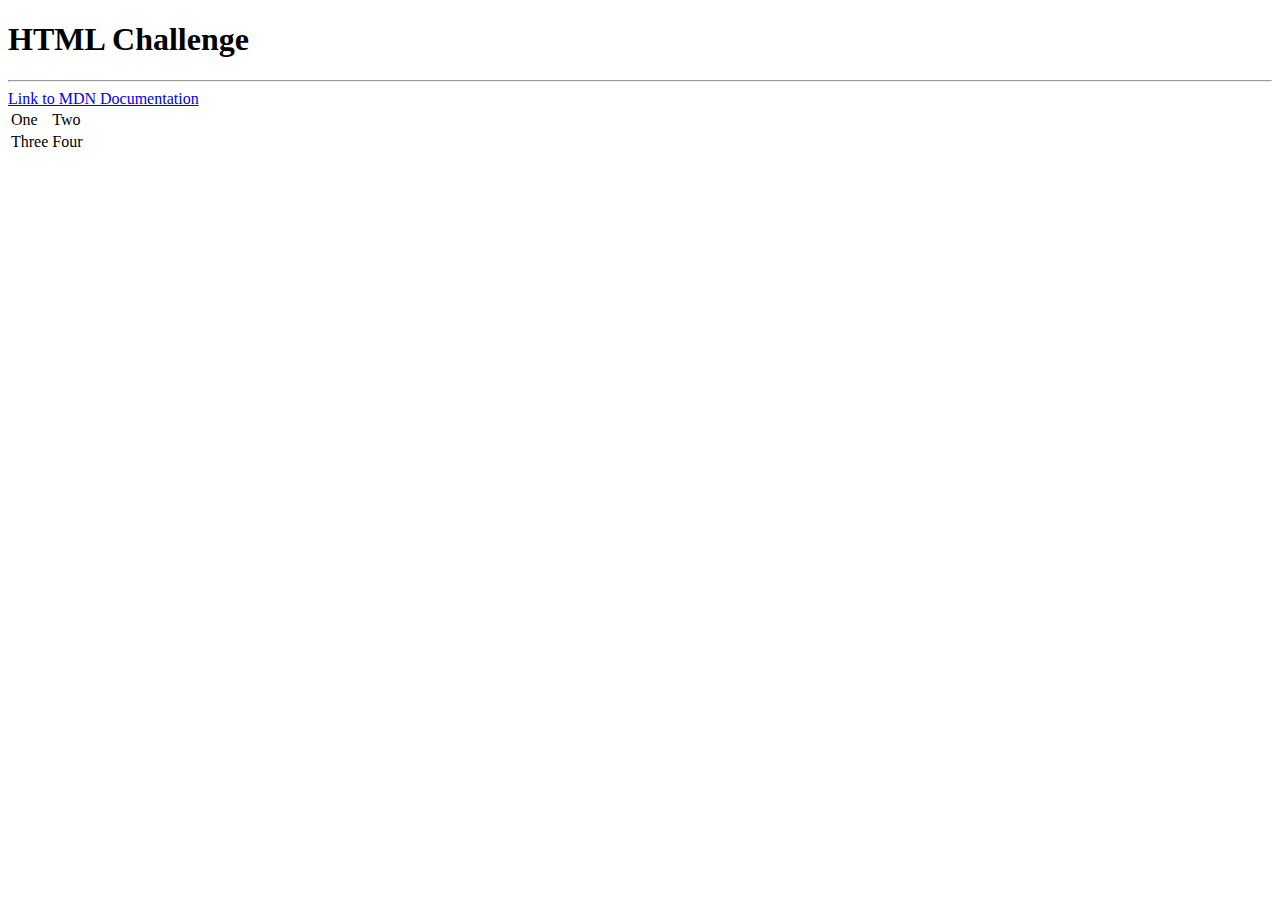
<file: challenge.html>
<!DOCTYPE html>
<html lang="en" dir="ltr">
  <head>
    <meta charset="utf-8">
    <title>index</title>
  </head>
  <body>
    <h1>HTML Challenge</h1>
    <hr>
    <a href="https://developer.mozilla.org/en-US/">Link to MDN Documentation</a>
    <table>
      <tr>
        <td>One</td>
        <td>Two</td>
      </tr>
      <tr>
        <td>Three</td>
        <td>Four</td>
      </tr>
    </table>
  </body>
</html>
</file>
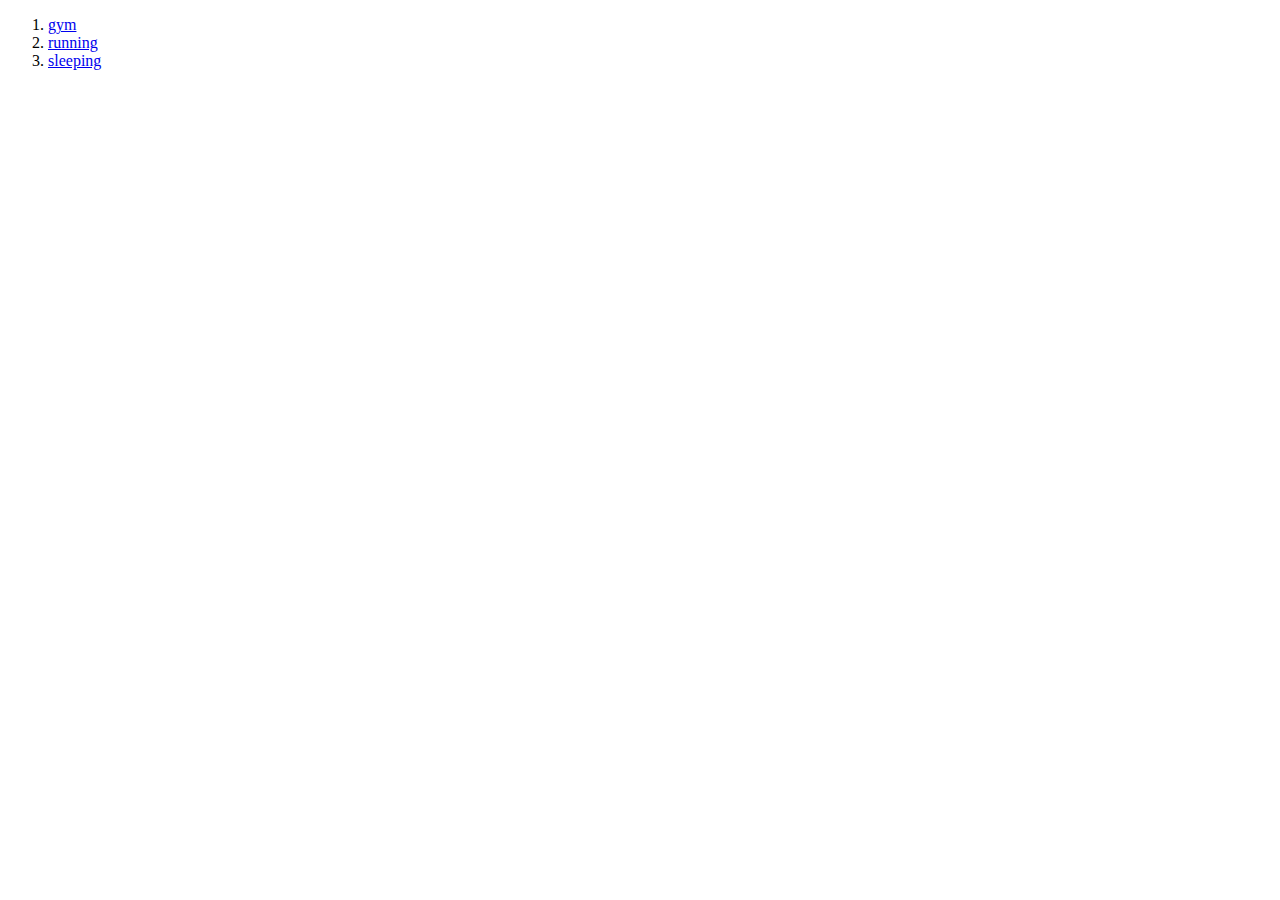
<file: hobbies.html>
<!DOCTYPE html>
<html lang="en" dir="ltr">
  <head>
    <meta charset="utf-8">
    <title>My hobbies</title>
  </head>
  <body>
    <ol>
      <li><a href="https://www.youtube.com/watch?v=X9odaOuznFI">gym</a></li>
      <li><a href="https://www.youtube.com/watch?v=brFHyOtTwH4&ab_channel=GlobalTriathlonNetworkGlobalTriathlonNetwork">running</a></li>
      <li><a href="https://www.youtube.com/watch?v=t0kACis_dJE&ab_channel=TEDTED">sleeping</a></li>
    </ol>
  </body>
</html>
</file>
